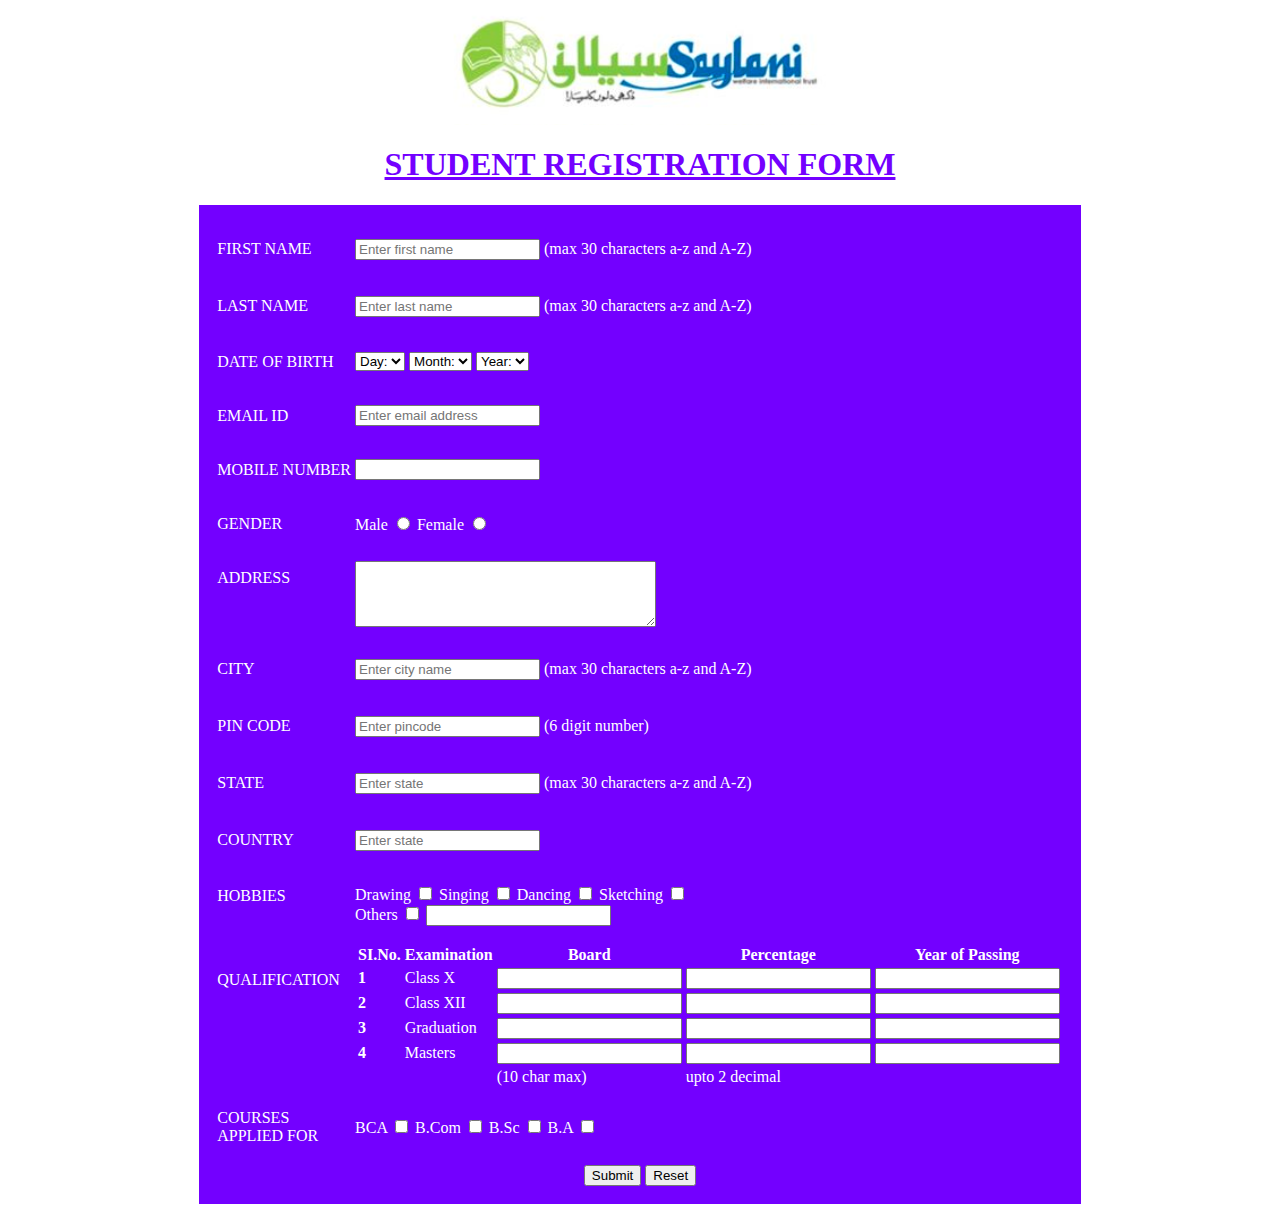
<file: index.html>
<!DOCTYPE html>
<html>

<head>
    <title>Saylani Assignment</title>
    <link rel="stylesheet" href="style.css">
</head>

<body>
    <div id="container">
        <img src="./images/Saylani-Logo.png" alt="Saylani-Logo-Image">
        <h1><u>STUDENT REGISTRATION FORM</u></h1>
        <form action="./success.html">
            <table>
                <tr>
                    <td>
                        <p><label for="firstname">FIRST NAME</label></p>
                    </td>
                    <td>
                        <p><input name="firstname" id="firstname" type="text" maxlength="30"
                                placeholder="Enter first name">
                            (max 30 characters a-z and A-Z)</p>
                    </td>

                </tr>
                <tr>
                    <td>
                        <p><label for="lastname">LAST NAME</label></p>
                    <td>
                        <p><input name="lastname" id="lastname" type="text" maxlength="30"
                                placeholder="Enter last name">
                            (max 30 characters a-z and A-Z)</p>
                    </td>
                    </td>

                </tr>
                <tr>
                    <td>
                        <p><label for="DOB">DATE OF BIRTH</label></p>
                    </td>
                    <td>
                        <select name="DOB-Day" id="DOB">
                            <option selected hidden>Day:</option>
                            <option value="1">1</option>
                            <option value="2">2</option>
                            <option value="3">3</option>
                            <option value="4">4</option>
                            <option value="5">5</option>
                            <option value="6">6</option>
                            <option value="7">7</option>
                            <option value="8">8</option>
                            <option value="9">9</option>
                            <option value="10">10</option>
                            <option value="11">11</option>
                            <option value="12">12</option>
                            <option value="13">13</option>
                            <option value="14">14</option>
                            <option value="15">15</option>
                            <option value="16">16</option>
                            <option value="17">17</option>
                            <option value="18">18</option>
                            <option value="19">19</option>
                            <option value="20">20</option>
                            <option value="21">21</option>
                            <option value="22">22</option>
                            <option value="23">23</option>
                            <option value="24">24</option>
                            <option value="25">25</option>
                            <option value="26">26</option>
                            <option value="27">27</option>
                            <option value="28">28</option>
                            <option value="29">29</option>
                            <option value="30">30</option>
                            <option value="31">31</option>
                        </select>
                        <select name="DOB-Month">
                            <option selected hidden>Month:</option>
                            <option value="Jan">Jan</option>
                            <option value="Feb">Feb</option>
                            <option value="Mar">Mar</option>
                            <option value="Apr">Apr</option>
                            <option value="May">May</option>
                            <option value="Jun">Jun</option>
                            <option value="Jul">Jul</option>
                            <option value="Aug">Aug</option>
                            <option value="Sep">Sep</option>
                            <option value="Oct">Oct</option>
                            <option value="Nov">Nov</option>
                            <option value="Dec">Dec</option>
                        </select>
                        <select name="DOB-Year">
                            <option selected hidden>Year:</option>
                            <option value="1990">1990</option>
                            <option value="1991">1991</option>
                            <option value="1992">1992</option>
                            <option value="1993">1993</option>
                            <option value="1994">1994</option>
                            <option value="1995">1995</option>
                            <option value="1996">1996</option>
                            <option value="1997">1997</option>
                            <option value="1998">1998</option>
                            <option value="1999">1999</option>
                            <option value="2000">2000</option>
                            <option value="2001">2001</option>
                            <option value="2002">2002</option>
                            <option value="2003">2003</option>
                            <option value="2004">2004</option>
                            <option value="2005">2005</option>
                            <option value="2006">2006</option>
                            <option value="2007">2007</option>
                            <option value="2008">2008</option>
                            <option value="2009">2009</option>
                            <option value="2010">2010</option>
                        </select>
                    </td>

                </tr>
                <tr>
                    <td>
                        <p><label for="email">EMAIL ID</label></p>
                    </td>
                    <td>
                        <input type="email" name="email" placeholder="Enter email address" required id="email">
                    </td>

                </tr>
                <tr>
                    <td>
                        <p><label for="phone">MOBILE NUMBER</label></p>
                    </td>
                    <td>
                        <input type="number" name="phone" id="phone">
                    </td>
                </tr>
                <tr>
                    <td>
                        <p><label for="gender">GENDER</label></p>
                    </td>
                    <td>
                        <label for="male">Male</label>
                        <input type="radio" name="Gender" id="male" value="Male">
                        <label for="female">Female</label>
                        <input type="radio" name="Gender" id="female" value="Female">
                    </td>

                </tr>
                <tr>
                    <td>
                        <p><label for="address">ADDRESS</label></p><br><br>
                    </td>
                    <td>
                        <textarea name="address" id="address" cols="35" rows="4"></textarea>
                    </td>
                </tr>
                <tr>
                    <td>
                        <p><label for="city">CITY</label></p>
                    </td>
                    <td>
                        <p>
                            <input type="text" name="city" id="city" placeholder="Enter city name" maxlength="30">
                            (max 30 characters a-z and A-Z)</p>
                    </td>
                </tr>
                <tr>
                    <td>
                        <p><label for="pincode">PIN CODE</label></p>
                    </td>
                    <td>
                        <p>
                            <input type="number" name="pincode" id="pincode" placeholder="Enter pincode" maxlength="6">
                            (6 digit number)</p>
                    </td>

                </tr>
                <tr>
                    <td>
                        <p><label for="state">STATE</label></p>
                    </td>
                    <td>
                        <p>
                            <input type="text" name="state" id="state" placeholder="Enter state" maxlength="30">
                            (max 30 characters a-z and A-Z)</p>
                    </td>

                </tr>
                <tr>
                    <td>
                        <p><label for="country">COUNTRY</label></p>
                    </td>
                    <td>
                        <p>
                            <input type="text" name="state" id="state" placeholder="Enter state" maxlength="30"></p>
                    </td>


                </tr>
                <tr>
                    <td>
                        <p><label for="hobbies">HOBBIES</label></p><br>
                    </td>
                    <td>
                        <label for="Drawing">Drawing</label>
                        <input type="checkbox" name="Hobbies" id="Drawing">
                        <label for="Singing">Singing</label>
                        <input type="checkbox" name="Hobbies" id="Singing">
                        <label for="Dancing">Dancing</label>
                        <input type="checkbox" name="Hobbies" id="Dancing">
                        <label for="Sketching">Sketching</label>
                        <input type="checkbox" name="Hobbies" id="Sketching"><br>
                        <label for="Others">Others</label>
                        <input type="checkbox" name="Hobbies" id="Others"> <input type="text" name="Hobbies"
                            id="Others">
                    </td>
                </tr>
                <tr>
                    <td>
                        <p><label for="qualification">QUALIFICATION</label></p><br><br><br><br>
                    </td>
                    <td>
                        <table>
                            <tr>
                                <th>SI.No.</th>
                                <th>Examination</th>
                                <th>Board</th>
                                <th>Percentage</th>
                                <th>Year of Passing</th>
                            </tr>
                            <tr>
                                <th class="goLeft">1</th>
                                <td><label for="Class-X">Class X</label></td>
                                <td><input type="number" name="Class-X-Board"></td>
                                <td><input type="number" name="Class-X-Percentage"></td>
                                <td><input type="number" name="Class-X-YearOfPassing"></td>
                            </tr>
                            <tr>
                                <th class="goLeft">2</th>
                                <td><label for="Class-XII">Class XII</label></td>
                                <td><input type="number" name="Class-XII-Board"></td>
                                <td><input type="number" name="Class-XII-Percentage"></td>
                                <td><input type="number" name="Class-XII-YearOfPassing"></td>
                            </tr>
                            <tr>
                                <th class="goLeft">3</th>
                                <td><label for="Graduation">Graduation</label></td>
                                <td><input type="number" name="Graduation-Board"></td>
                                <td><input type="number" name="Graduation-Percentage"></td>
                                <td><input type="number" name="Graduation-YearOfPassing"></td>
                            </tr>
                            <tr>
                                <th class="goLeft">4</th>
                                <td><label for="Masters">Masters</label></td>
                                <td><input type="number" name="Masters-Board"></td>
                                <td><input type="number" name="Masters-Percentage"></td>
                                <td><input type="number" name="Masters-YearOfPassing"></td>
                            </tr>
                            <tr>
                                <td colspan="2"></td>
                                <td>(10 char max)</td>
                                <td>upto 2 decimal</td>
                            </tr>
                        </table>
                    </td>
                </tr>
                <tr>
                    <td>
                        <p><label for="courses">COURSES<br> APPLIED FOR</label></p>
                    </td>
                    <td>
                        <label for="BCA">BCA</label>
                        <input type="checkbox" name="Hobbies" id="BCA">
                        <label for="B.Com">B.Com</label>
                        <input type="checkbox" name="Hobbies" id="B.Com">
                        <label for="B.Sc">B.Sc</label>
                        <input type="checkbox" name="Hobbies" id="B.Sc">
                        <label for="B.A">B.A</label>
                        <input type="checkbox" name="Hobbies" id="B.A">
                    </td>
                </tr>
                <tr>
                    <td colspan="2" class="mid">
                        <input type="submit">
                        <input type="reset">
                    </td>
                </tr>
            </table>

        </form>
    </div>
</body>

</html>
</file>
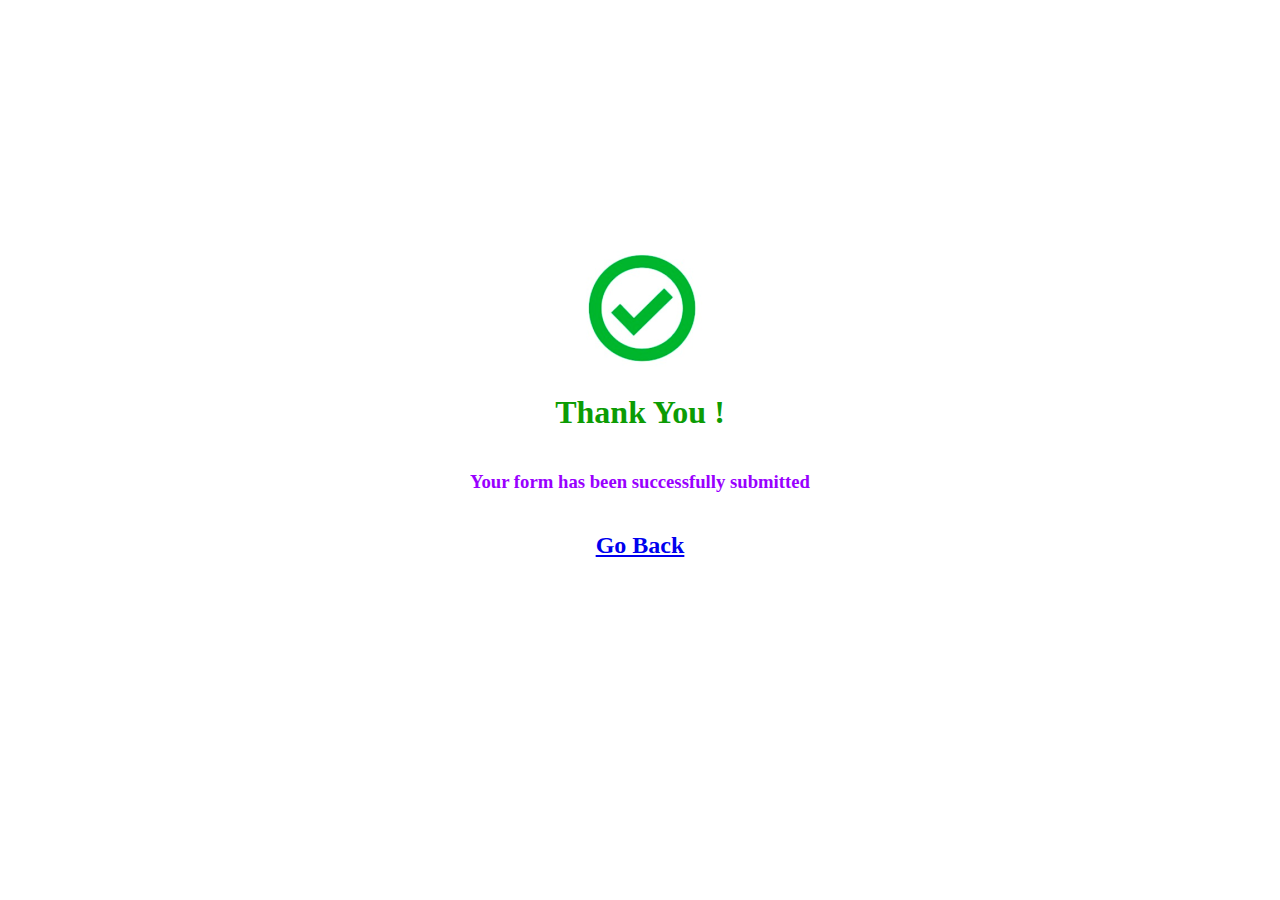
<file: success.html>
<!DOCTYPE html>
<html lang="en">

<head>
    <title>Document</title>
    <style>
        body {
            text-align: center;
            justify-content: center;
        }

        #container {
            display: flex;
            flex-direction: column;
            align-items: center;
            justify-content: center;
            height: 90vh;
        }
    </style>
</head>

<body>
    <div id="container">
        <img src="./images/Tick-Logo.png" alt="Tick-Logo">
        <h1 style="color: rgb(12, 156, 4);">Thank You !</h1>
        <h3 style="color: rgb(153, 0, 255);">Your form has been successfully submitted</h3>
        <h2><a href="index.html">Go Back</a></h2>
    </div>
</body>

</html>
</file>
<file: style.css>
h1 {
    text-align: center;
    color: rgb(115, 0, 255);;
}

img {
    display: block;
    margin-left: auto;
    margin-right: auto;
}

.mid {    
    text-align: center;
    margin-bottom: 5px;
}

form>table {
    background: rgb(115, 0, 255);
    color: white;
    justify-content: center;
    padding: 15px;
}

body {
    justify-content: center;
}

#container {
    display: flex;
    flex-direction: column;
    align-items: center;
    justify-content: center;
}

.goLeft {
    text-align: left;
}
</file>
